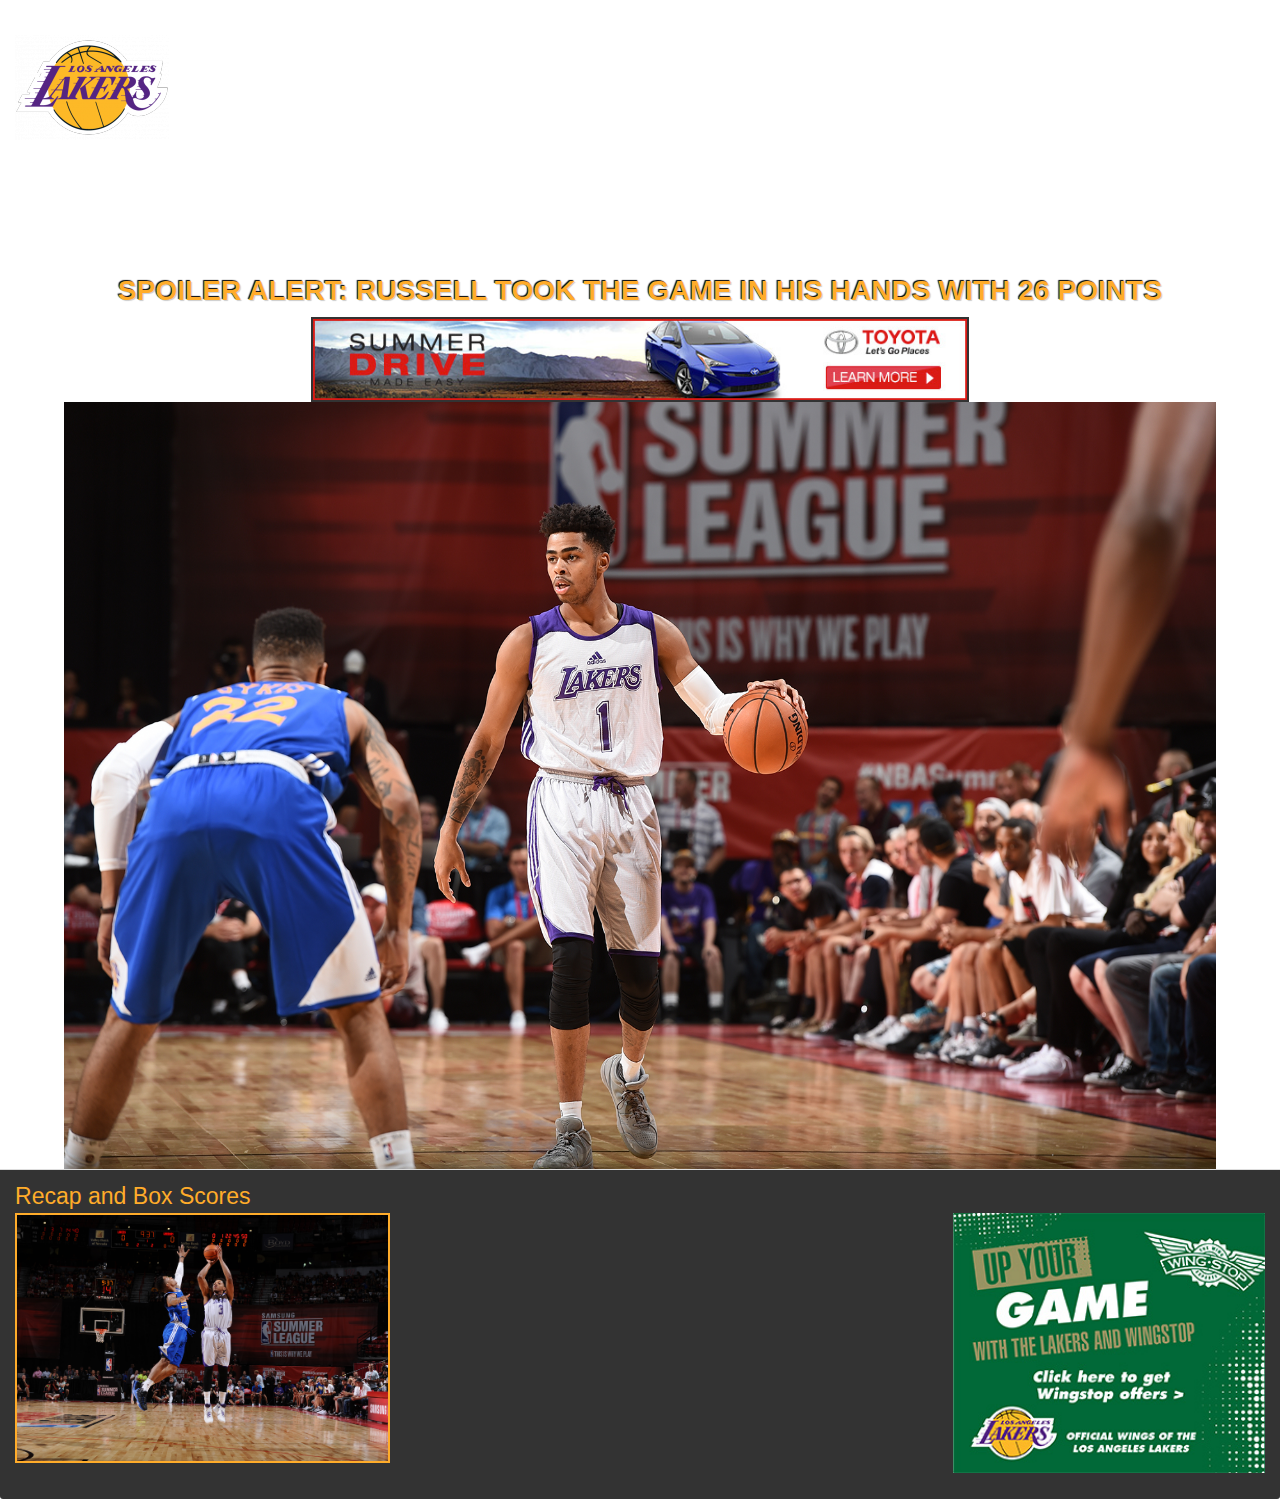
<file: index.html>
<!DOCTYPE html>
<html>
<head>
  <title> Los Angeles Lakers Post-Game</title>
  <script src="https://ajax.googleapis.com/ajax/libs/jquery/2.2.0/jquery.min.js"></script>
  <link rel="stylesheet" href="https://maxcdn.bootstrapcdn.com/bootstrap/3.3.1/css/bootstrap.min.css">
  <script src="https://maxcdn.bootstrapcdn.com/bootstrap/3.3.6/js/bootstrap.min.js"></script>
  <link rel="stylesheet" href="./css/main.css">
  <meta name="viewport" content="width=device-width, initial-scale=1">
</head>
<body class="body">
  <div class="navbar-brand-wrapper .col-xs-11 .col-sm-11 .col-md-9 .col-lg-9">
    <a tabindex="1" href="http://www.nba.com/lakers/" id="logo" class="navbar-brand" title="Home" rel="home">
      <img class="logo .col-xs-1 .col-sm-1 .col-md-9 .col-lg-9" src="./assets/logo.png" width="" height="" alt="Site Logo" title="Site Logo"/>
      <span class="element-invisible">Los Angeles Lakers</span>
    </a>
  </div>
  <div id="container">
    <div class="content">
    <h1 class="catcher .col-md-9 .col-lg-9">Spoiler Alert: Russell took the game in his hands with 26 points</h1>
      <div class="topAd .col-xs-11 .col-sm-11 .col-md-9 .col-lg-9">
        <img src="./assets/ad_toyota_728x90.jpg" alt="" id="top">
      </div>
      <a href="http://www.nba.com/lakers//video/games/lakers/2016/07/11/1521600030-gsw-lal-recap.nba">
        <img class=".col-xs-12 .col-sm-12 .col-md-10 .col-lg-10" src="./assets/lakers-russell.jpg" alt="" id="large">
      </a>
    </div>
    <div class="clearfooter"></div> <!-- footer hack on example/embed-->
   </div> <!--end container here -->
  <div class="panel-footer">
    <div>
      <a class="links" href="http://www.nba.com/games/20160711/GSWLAL/gameinfo.html">Recap and Box Scores</a>
    </div>
    <div>
       <img class="float .col-xs-11 .col-sm-11 .col-md-9 .col-lg-9" id="content" src="./assets/ad_wingstop_300x250.jpg" alt="">
    </div>
    <div>
      <img class="center .col-xs-11 .col-sm-11 .col-md-9 .col-lg-9" src="./assets/lakers-brown.jpg" alt="" id="brown">
    </div>
  </div>
  <!-- js file for future json.parse -->
  <!-- <script src="./js/main.js" type="text/javascript"></script> -->
</body>
</html>
</file>
<file: css/main.css>
.body {
  height: 100%;
  background-image: url(http://i.cdn.turner.com/drp/nba/lakers/sites/default/files/new_backgroundpattern.jpg);
}

/* multi-size logo */
@media all and (min-width: 858px) {
  .logo {
    max-width: 100%;
  }
}

@media not all and (min-width: 858px){
  .logo {
    max-width: 75%;
  }
}

@media not all and (min-width: 500px){
  .logo {
    max-width: 50%;
  }
}

#container {
  min-height: 100%;
  text-align: center;
  margin-bottom: -330px;
  position: relative;
}

.element-invisible {
  color: transparent;
}

.links {
  color: rgb(255, 172, 42);
  font-size: 1.8vw;
}

.catcher {
  padding-top: 20%;
  color: rgb(255, 172, 42);
  text-transform: uppercase;
  text-shadow: -1px -1px 1px #000, 1px 1px 1px #ccc;
  font-size: 2.2vw;
  font-family: Helvetica;
  font-weight: bold;
}

#top {
  width: 90%;
  height: auto;
  border: solid 2px;
  text-shadow: white 0px 0px 2px;
  font-size: 16px;
}

.topAd {
  max-width: 100%;
  height: auto;
  border-color: black;
  text-shadow: white 0px 0px 2px;
  font-size: 16px;
  display: inline-block;
  position: relative;
  bottom:50%;
  right: 0;
  left: 0;
}

.bottomAd {
  width: 30%;
  height: auto;
  border: solid 2px;
}

#large {
  width: 90%;
  height: auto;
  bottom: 0;
}

#brown {
  width: 30%;
  height: auto;
  border: solid 2px;
  text-shadow: white 0px 0px 2px;
  font-size: 16px;
}

.float {
  float: right;
  width: 25%;
  height: auto;
  background-size: 150px;
}

.panel {
  position:relative;
  padding-bottom: 0;
}

.panel-footer {
  background-color: #333;
  position:relative;
  height: 330px;
  color: rgb(255, 172, 42);
}

.clearfooter {
  height: 330px;
  clear: both;
  padding: 0;
}
</file>
